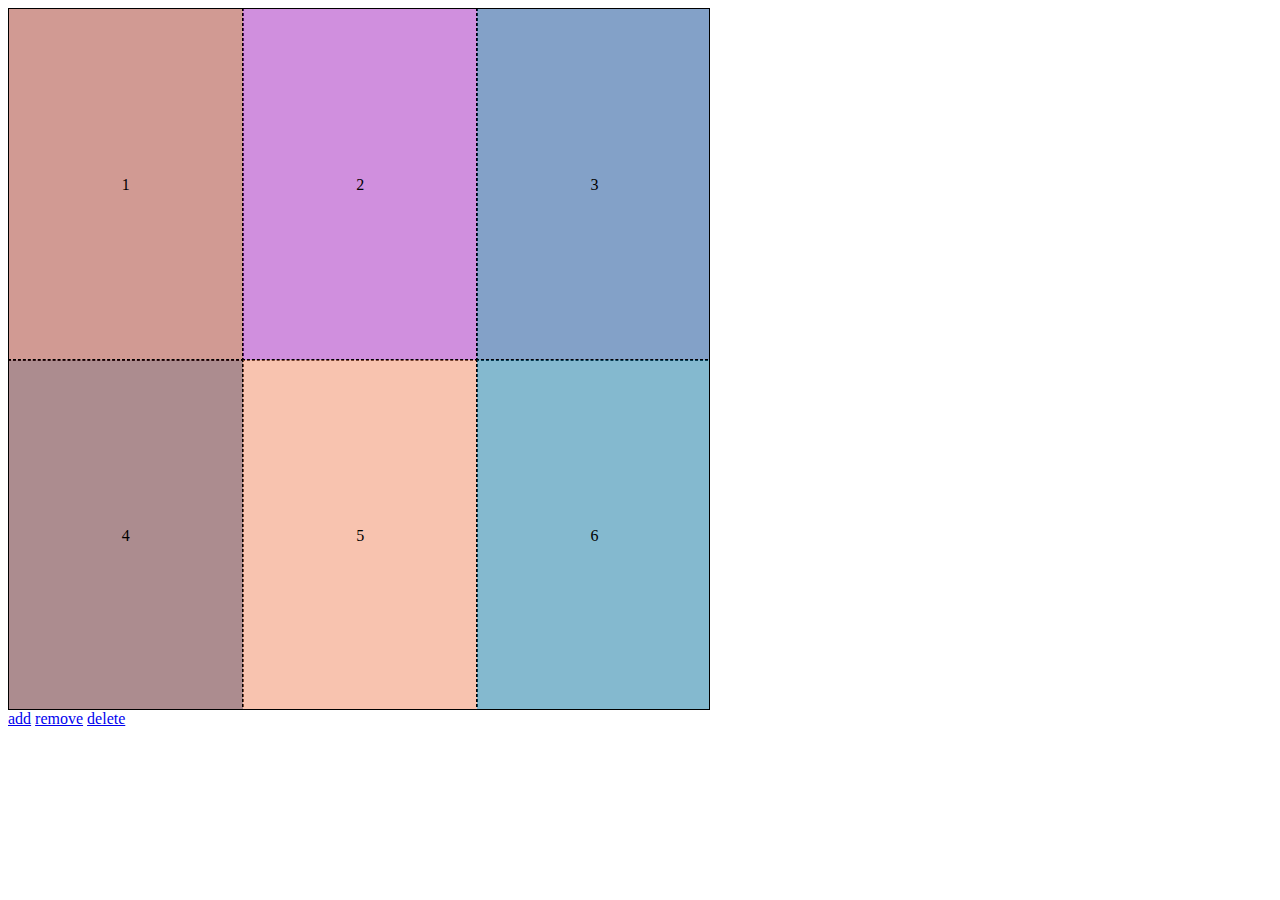
<file: index.html>
<!DOCTYPE html>
<html lang="zh-tw">

<head>
    <meta charset="UTF-8">
    <meta name="viewport" content="width=device-width, initial-scale=1.0">
    <meta http-equiv="X-UA-Compatible" content="ie=edge">
    <title>Document</title>
    <link rel="stylesheet" href="resizeControl.css">
</head>

<body>
    <div class="resizeControl" id="box">
    </div>
    <a href="javascript:void(0)" id="add">add</a>
    <a href="javascript:void(0)" id="remove">remove</a>
    <a href="javascript:void(0)" id="delete">delete</a>
    <!-- <a href="javascript:void(0)" id="get">get</a> -->

    <script src="index.js"></script>
    <script>
        let mapData;
        let dev;
        fetch('data.json')
            .then(function (response) {
                return response.json();
            })
            .then(function (res) {
                mapData = JSON.parse(res[0].content.ImagemapContent).actions
                dev = new resizer({
                    container: '#box',
                    add: "#add",
                    remove: "#remove",
                    delete: "#delete",
                    get: "#get",
                    map: mapData
                });
            });
    </script>
</body>

</html>
</file>
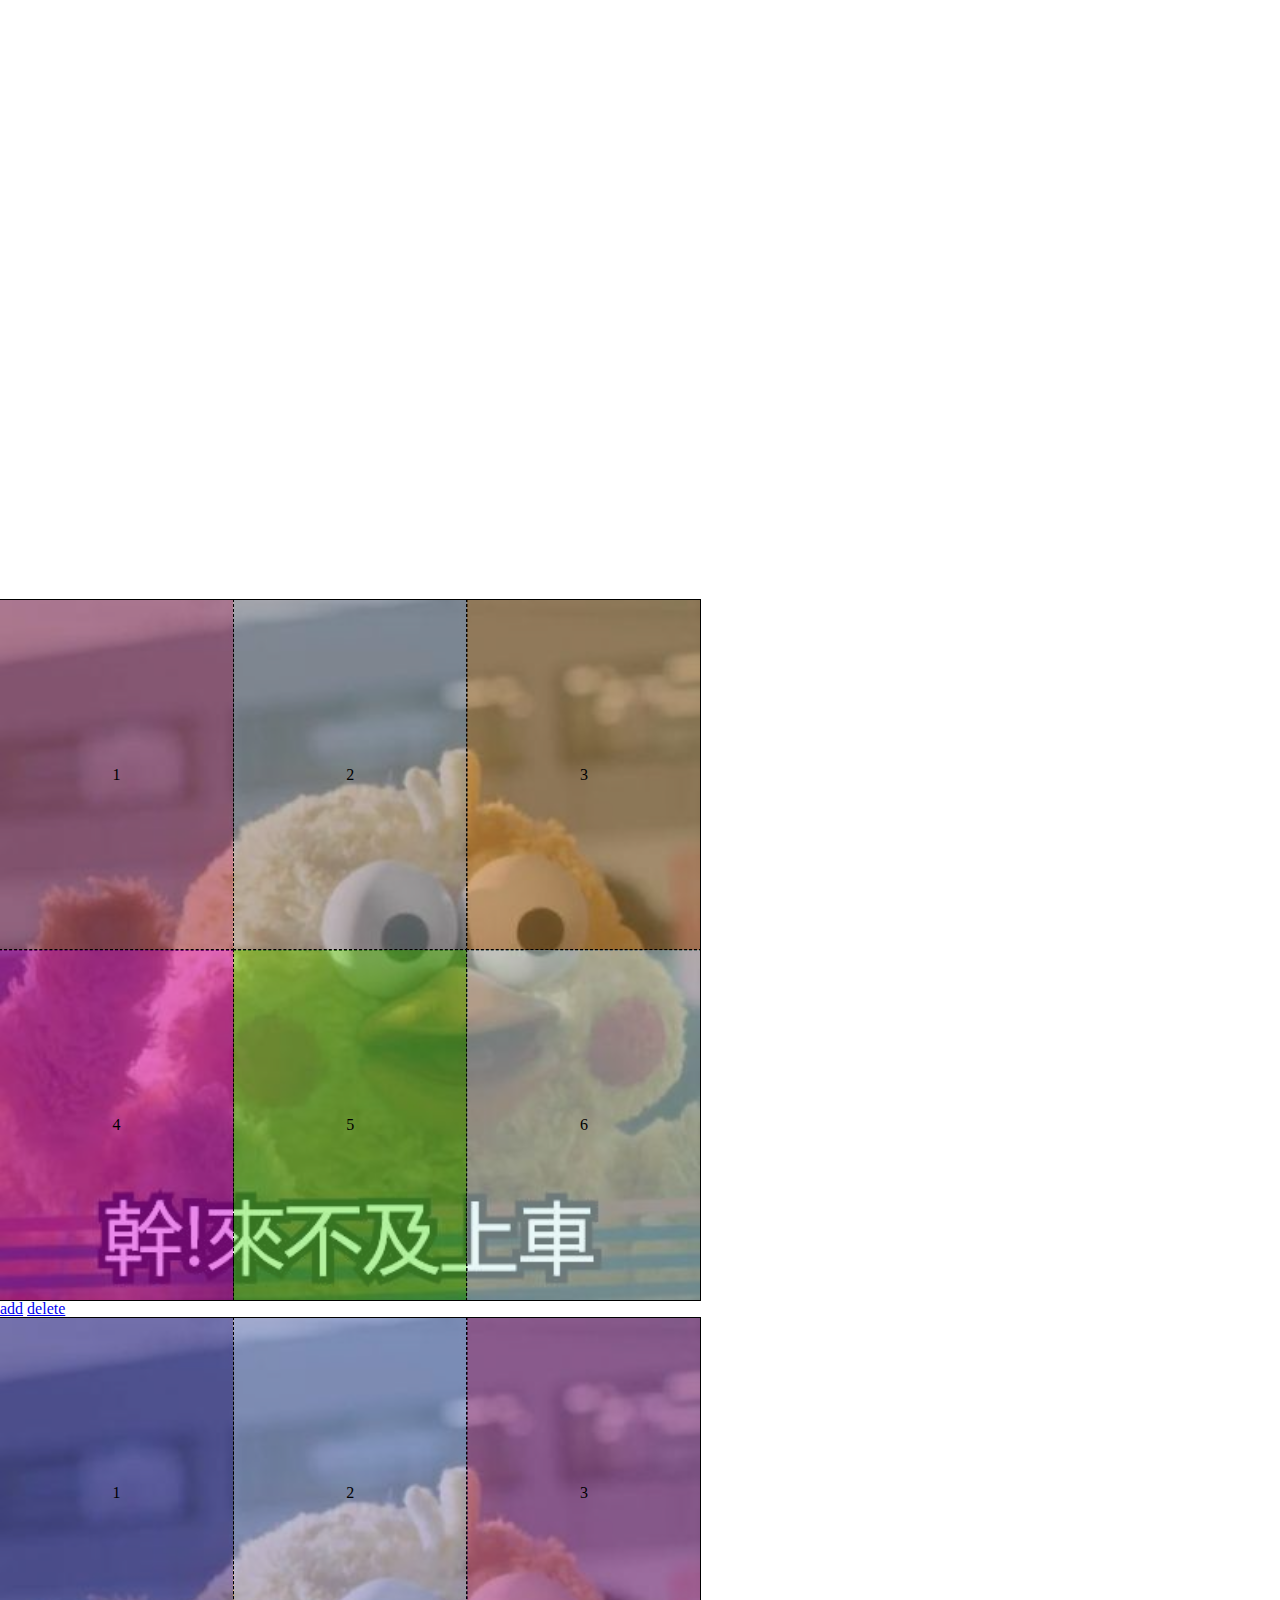
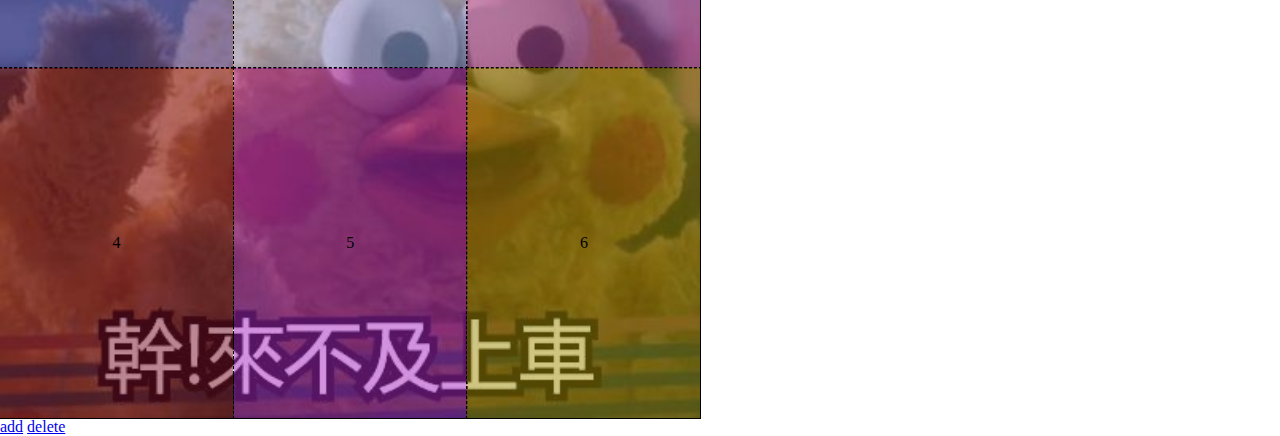
<file: _bk/index.html>
<!DOCTYPE html>
<html lang="zh-tw">

<head>
    <meta charset="UTF-8">
    <meta name="viewport" content="width=device-width, initial-scale=1.0">
    <meta http-equiv="X-UA-Compatible" content="ie=edge">
    <title>Document</title>
    <link rel="stylesheet" href="resizeControl.css">
</head>

<body>
    <div class="resizeControl" id="box" style="background-image: url(pic.jpg)">
    </div>
    <a href="javascript:void(0)" id="add">add</a>
    <a href="javascript:void(0)" id="delete">delete</a>

    <div class="resizeControl" id="box1" style="background-image: url(pic.jpg)">
    </div>
    <a href="javascript:void(0)" id="add1">add</a>
    <a href="javascript:void(0)" id="delete1">delete</a>
    <script src="index.js"></script>
    <script>
        let mapData;
        let dev;
        let dev1;
        fetch('data.json')
            .then(function (response) {
                return response.json();
            })
            .then(function (res) {
                mapData = JSON.parse(res[0].content.ImagemapContent).actions
                dev = new resizer({
                    container: '#box',
                    add: "#add",
                    // remove: "#remove",
                    delete: {
                        selector: "#delete",
                        getDelete: function(res) {
                            console.log(res)
                        }
                    },
                    map: mapData,
                    getActive: function (res) {
                        console.log(res)
                    }
                });
                dev1 = new resizer({
                    container: '#box1',
                    add: "#add1",
                    // remove: "#remove",
                    delete: {
                        selector: "#delete1",
                        getDelete: function(res) {
                            console.log(res)
                        }
                    },
                    map: mapData,
                    getActive: function (res) {
                        console.log(res)
                    }
                });
            });
    </script>
</body>

</html>
</file>
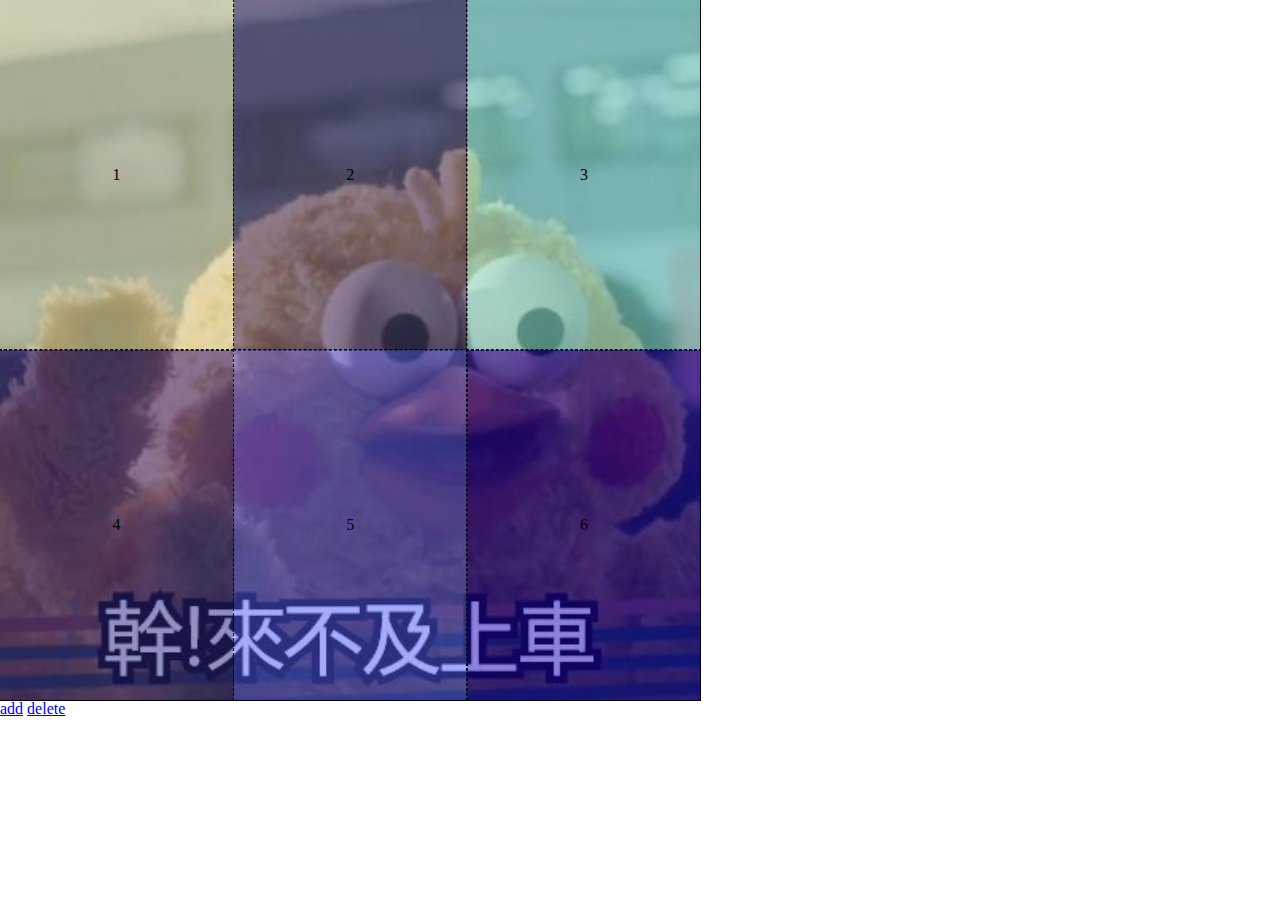
<file: develop/index.html>
<!DOCTYPE html>
<html lang="zh-tw">

<head>
    <meta charset="UTF-8">
    <meta name="viewport" content="width=device-width, initial-scale=1.0">
    <meta http-equiv="X-UA-Compatible" content="ie=edge">
    <title>Document</title>
    <link rel="stylesheet" href="resizeControl.css">
</head>

<body>
    <div class="resizeControl" id="box" style="background-image: url(pic.jpg)">
    </div>
    <a href="javascript:void(0)" id="add">add</a>
    <a href="javascript:void(0)" id="delete">delete</a>

    <!-- <div class="resizeControl" id="box1" style="background-image: url(pic.jpg)">
    </div>
    <a href="javascript:void(0)" id="add1">add</a>
    <a href="javascript:void(0)" id="delete1">delete</a> -->
    <script src="index.js"></script>
    <script>
        let mapData;
        let dev;
        let dev1;
        fetch('data.json')
            .then(function (response) {
                return response.json();
            })
            .then(function (res) {
                mapData = JSON.parse(res[0].content.ImagemapContent).actions
                dev = new resizer({
                    container: '#box',
                    add: "#add",
                    // remove: "#remove",
                    delete: {
                        selector: "#delete",
                        getDelete: function(res) {
                            console.log(res)
                        }
                    },
                    map: mapData,
                    getActive: function (res) {
                        console.log(res)
                    }
                });
                // dev1 = new resizer({
                //     container: '#box1',
                //     add: "#add1",
                //     // remove: "#remove",
                //     delete: {
                //         selector: "#delete1",
                //         getDelete: function(res) {
                //             console.log(res)
                //         }
                //     },
                //     map: mapData,
                //     getActive: function (res) {
                //         console.log(res)
                //     }
                // });
            });
    </script>
</body>

</html>
</file>
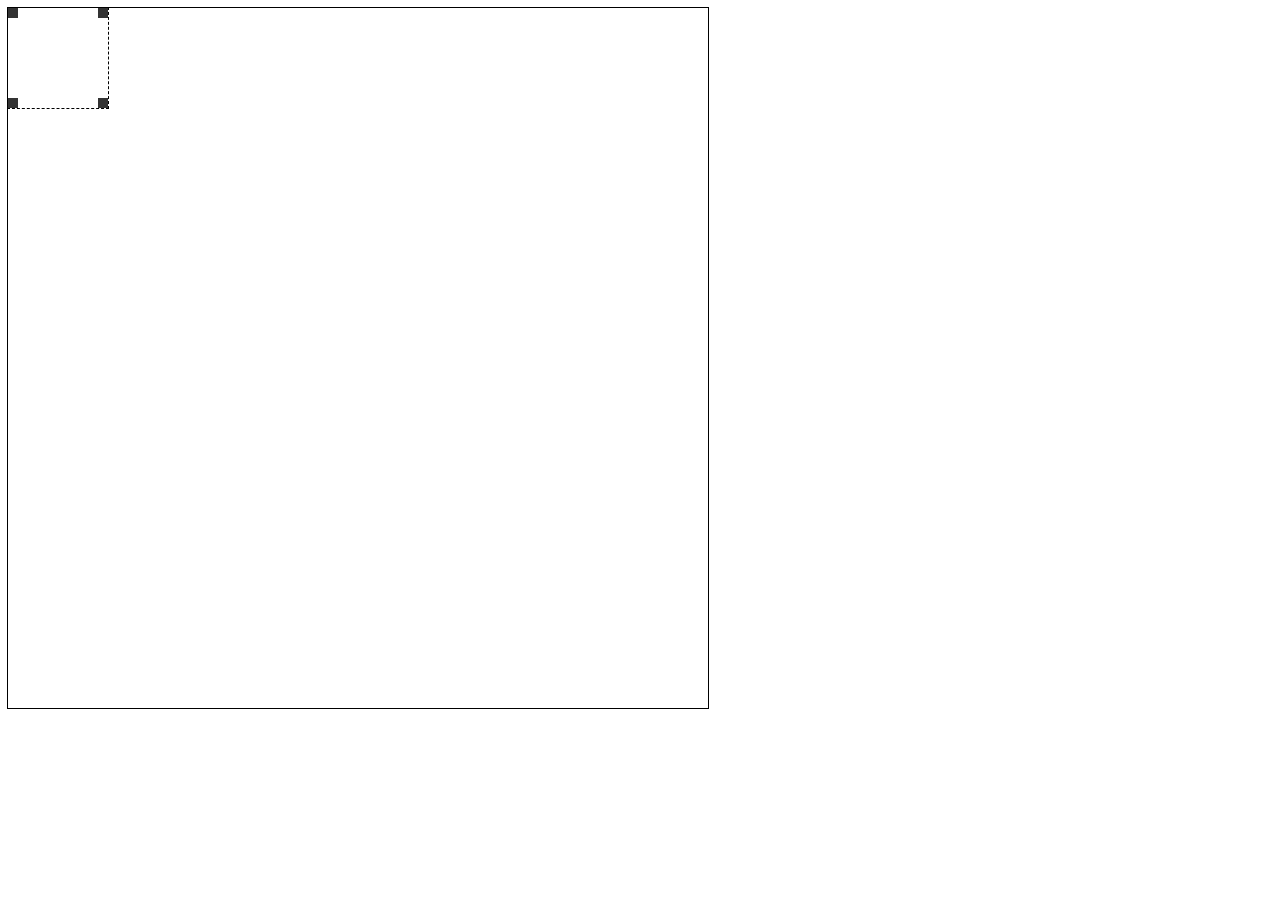
<file: package/index.html>
<!DOCTYPE html>
<html lang="zh-tw">
<head>
    <meta charset="UTF-8">
    <meta name="viewport" content="width=device-width, initial-scale=1.0">
    <meta http-equiv="X-UA-Compatible" content="ie=edge">
    <title>Document</title>
    <link rel="stylesheet" href="resizeControl.css">
</head>
<body>
    <div class="resizeControl" id="box">
        <div class="item"></div>
    </div>
    <script src="controller.js"></script>
</body>
</html>
</file>
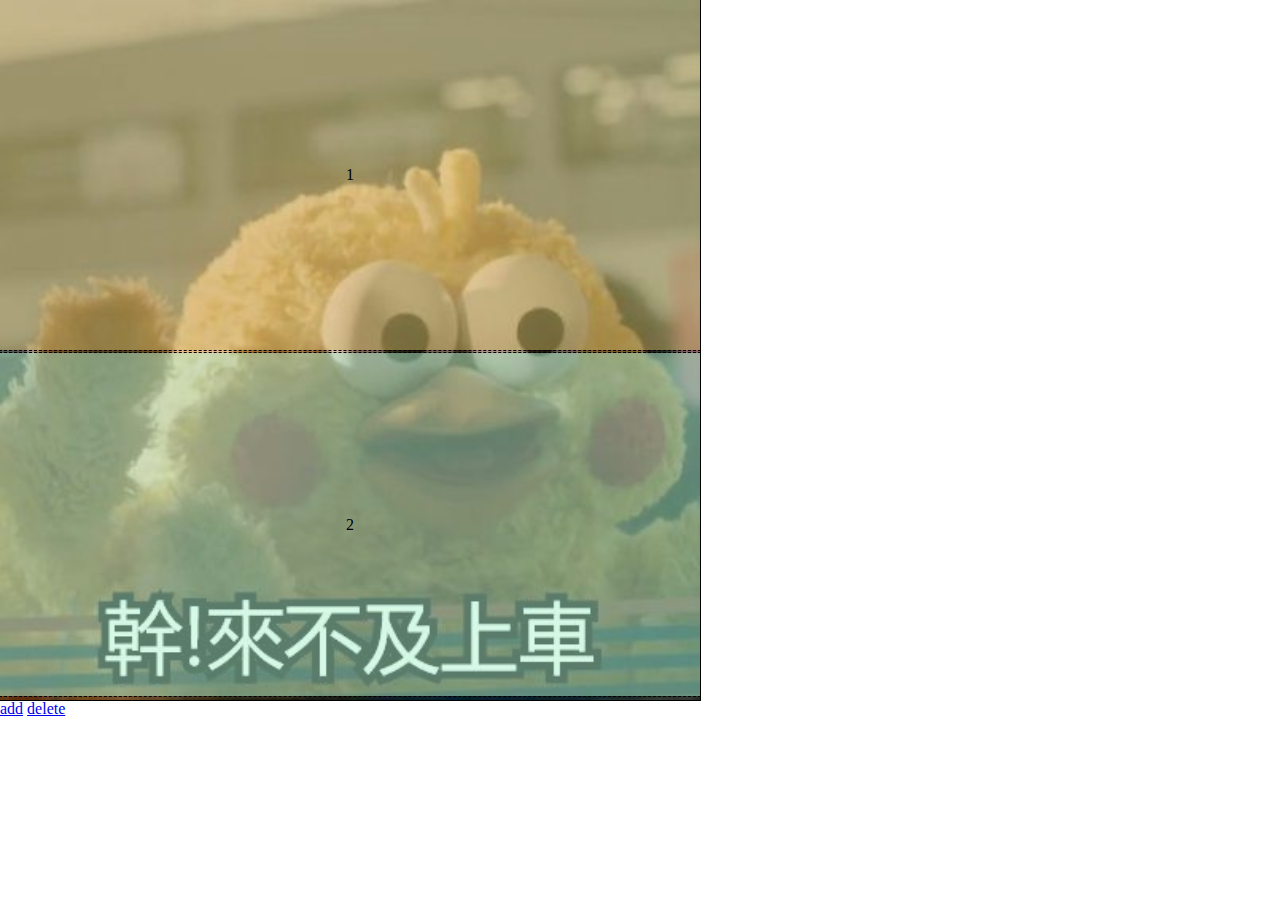
<file: project/index.html>
<!DOCTYPE html>
<html lang="zh-tw">

<head>
    <meta charset="UTF-8">
    <meta name="viewport" content="width=device-width, initial-scale=1.0">
    <meta http-equiv="X-UA-Compatible" content="ie=edge">
    <title>Document</title>
    <link rel="stylesheet" href="resizeControl.css">
</head>

<body>
    <div class="resizeControl" id="box" style="background-image: url(pic.jpg)">
    </div>
    <a href="javascript:void(0)" id="add">add</a>
    <a href="javascript:void(0)" id="delete">delete</a>
    <script src="index.js"></script>
    <script>
        let mapData;
        let dev;
        fetch('data.json')
            .then(function (response) {
                return response.json();
            })
            .then(function (res) {
                // mapData = JSON.parse(res);
                mapData = res;
                dev = resizer({
                    container: '#box',
                    add: "#add",
                    wrap: {
                        width: 1040,
                        height: 1040
                    },
                    wrapperWidth: 380,
                    itemDefaultSize: 380,
                    // remove: "#remove",
                    delete: {
                        selector: "#delete",
                        getDelete: function (res) {
                            console.log(res)
                        }
                    },
                    map: mapData,
                    getActive: function (res) {
                        console.log(res)
                    }
                });
            });
    </script>
</body>

</html>
</file>
<file: resizeControl.css>
.resizeControl {
    position: relative;
    display: block;
    border: 1px solid #000;
    width: 700px;
    height: 700px;
    overflow: hidden;
}

.resizeControl .item {
    position: absolute;
    display: -webkit-box;
    display: -ms-flexbox;
    display: flex;
    -webkit-box-pack: center;
        -ms-flex-pack: center;
            justify-content: center;
    -webkit-box-align: center;
        -ms-flex-align: center;
            align-items: center;
    width: 100px;
    height: 100px;
    outline: 1px dashed #000;
    cursor: move;

}

.resizeControl .item p {
    display: inline;
    margin: 0;
    padding: 0;
    pointer-events: none;
}

.resizeControl span {
    position: absolute;
    display: none;
    width: 10px;
    height: 10px;
    background-color: #333;
    z-index: 1;
}

.resizeControl span:nth-child(1) {
    left: 0;
    top: 0;
    cursor: nw-resize;
}

.resizeControl span:nth-child(2) {
    right: 0;
    top: 0;
    cursor: ne-resize;
}

.resizeControl span:nth-child(3) {
    left: 0;
    bottom: 0;
    cursor: sw-resize;
}

.resizeControl span:nth-child(4) {
    right: 0;
    bottom: 0;
    cursor: se-resize;
}

.resizeControl .item--active span {
    display: block;
}
</file>
<file: _bk/resizeControl.css>
html, body {
    position: relative;
    width: 100%;
    height: 100%;
    margin: 0;
    padding: 0;
    padding-top: 300px;
}

.resizeControl {
    position: relative;
    display: block;
    outline: 1px solid #000;
    width: 700px;
    height: 700px;
    overflow: hidden;
    background-position: center;
    background-repeat: no-repeat;
    background-size: 100% 100%;
}

.resizeControl .item {
    position: absolute;
    display: -webkit-box;
    display: -ms-flexbox;
    display: flex;
    -webkit-box-pack: center;
        -ms-flex-pack: center;
            justify-content: center;
    -webkit-box-align: center;
        -ms-flex-align: center;
            align-items: center;
    width: 100px;
    height: 100px;
    outline: 1px dashed #000;
    cursor: move;

}

.resizeControl .item p {
    display: inline;
    margin: 0;
    padding: 0;
    pointer-events: none;
}

.resizeControl span {
    position: absolute;
    display: none;
    width: 10px;
    height: 10px;
    background-color: #333;
    z-index: 1;
}

.resizeControl span:nth-child(1) {
    left: 0;
    top: 0;
    cursor: nw-resize;
}

.resizeControl span:nth-child(2) {
    right: 0;
    top: 0;
    cursor: ne-resize;
}

.resizeControl span:nth-child(3) {
    left: 0;
    bottom: 0;
    cursor: sw-resize;
}

.resizeControl span:nth-child(4) {
    right: 0;
    bottom: 0;
    cursor: se-resize;
}

.resizeControl .item--active span {
    display: block;
}
</file>
<file: develop/resizeControl.css>
html, body {
    position: relative;
    width: 100%;
    height: 100%;
    margin: 0;
    padding: 0;
}

.resizeControl {
    position: relative;
    display: block;
    outline: 1px solid #000;
    width: 700px;
    height: 700px;
    overflow: hidden;
    background-position: center;
    background-repeat: no-repeat;
    background-size: 100% 100%;
}

.resizeControl .item {
    position: absolute;
    display: -webkit-box;
    display: -ms-flexbox;
    display: flex;
    -webkit-box-pack: center;
        -ms-flex-pack: center;
            justify-content: center;
    -webkit-box-align: center;
        -ms-flex-align: center;
            align-items: center;
    width: 100px;
    height: 100px;
    outline: 1px dashed #000;
    cursor: move;

}

.resizeControl .item p {
    display: inline;
    margin: 0;
    padding: 0;
    pointer-events: none;
}

.resizeControl span {
    position: absolute;
    display: none;
    width: 10px;
    height: 10px;
    background-color: #333;
    z-index: 1;
}

.resizeControl span:nth-child(1) {
    left: 0;
    top: 0;
    cursor: nw-resize;
}

.resizeControl span:nth-child(2) {
    right: 0;
    top: 0;
    cursor: ne-resize;
}

.resizeControl span:nth-child(3) {
    left: 0;
    bottom: 0;
    cursor: sw-resize;
}

.resizeControl span:nth-child(4) {
    right: 0;
    bottom: 0;
    cursor: se-resize;
}

.resizeControl .item--active span {
    display: block;
}
</file>
<file: package/resizeControl.css>
.resizeControl {
    position: relative;
    display: block;
    outline: 1px solid #000;
    width: 700px;
    height: 700px;
    overflow: hidden;
}

.resizeControl .item {
    position: absolute;
    display: -webkit-box;
    display: -ms-flexbox;
    display: flex;
    -webkit-box-pack: center;
        -ms-flex-pack: center;
            justify-content: center;
    -webkit-box-align: center;
        -ms-flex-align: center;
            align-items: center;
    width: 100px;
    height: 100px;
    outline: 1px dashed #000;
    cursor: move;

}

.resizeControl .item p {
    display: inline;
    margin: 0;
    padding: 0;
    pointer-events: none;
}

.resizeControl span {
    position: absolute;
    display: block;
    width: 10px;
    height: 10px;
    background-color: #333;
    z-index: 1;
}

.resizeControl span:nth-child(1) {
    left: 0;
    top: 0;
    cursor: nw-resize;
}

.resizeControl span:nth-child(2) {
    right: 0;
    top: 0;
    cursor: ne-resize;
}

.resizeControl span:nth-child(3) {
    left: 0;
    bottom: 0;
    cursor: sw-resize;
}

.resizeControl span:nth-child(4) {
    right: 0;
    bottom: 0;
    cursor: se-resize;
}
</file>
<file: project/resizeControl.css>
html, body {
    position: relative;
    width: 100%;
    height: 100%;
    margin: 0;
    padding: 0;
}

.resizeControl {
    position: relative;
    display: block;
    outline: 1px solid #000;
    width: 700px;
    height: 700px;
    overflow: hidden;
    background-position: center;
    background-repeat: no-repeat;
    background-size: 100% 100%;
}

.resizeControl .item {
    position: absolute;
    display: -webkit-box;
    display: -ms-flexbox;
    display: flex;
    -webkit-box-pack: center;
        -ms-flex-pack: center;
            justify-content: center;
    -webkit-box-align: center;
        -ms-flex-align: center;
            align-items: center;
    width: 100px;
    height: 100px;
    outline: 1px dashed #000;
    cursor: move;

}

.resizeControl .item p {
    display: inline;
    margin: 0;
    padding: 0;
    pointer-events: none;
}

.resizeControl span {
    position: absolute;
    display: none;
    width: 7px;
    height: 7px;
    background-color: #333;
    z-index: 1;
}

.resizeControl span:nth-child(1) {
    left: 0;
    top: 0;
    cursor: nw-resize;
}

.resizeControl span:nth-child(2) {
    right: 0;
    top: 0;
    cursor: ne-resize;
}

.resizeControl span:nth-child(3) {
    left: 0;
    bottom: 0;
    cursor: sw-resize;
}

.resizeControl span:nth-child(4) {
    right: 0;
    bottom: 0;
    cursor: se-resize;
}

.resizeControl .item--active span {
    display: block;
}
</file>
